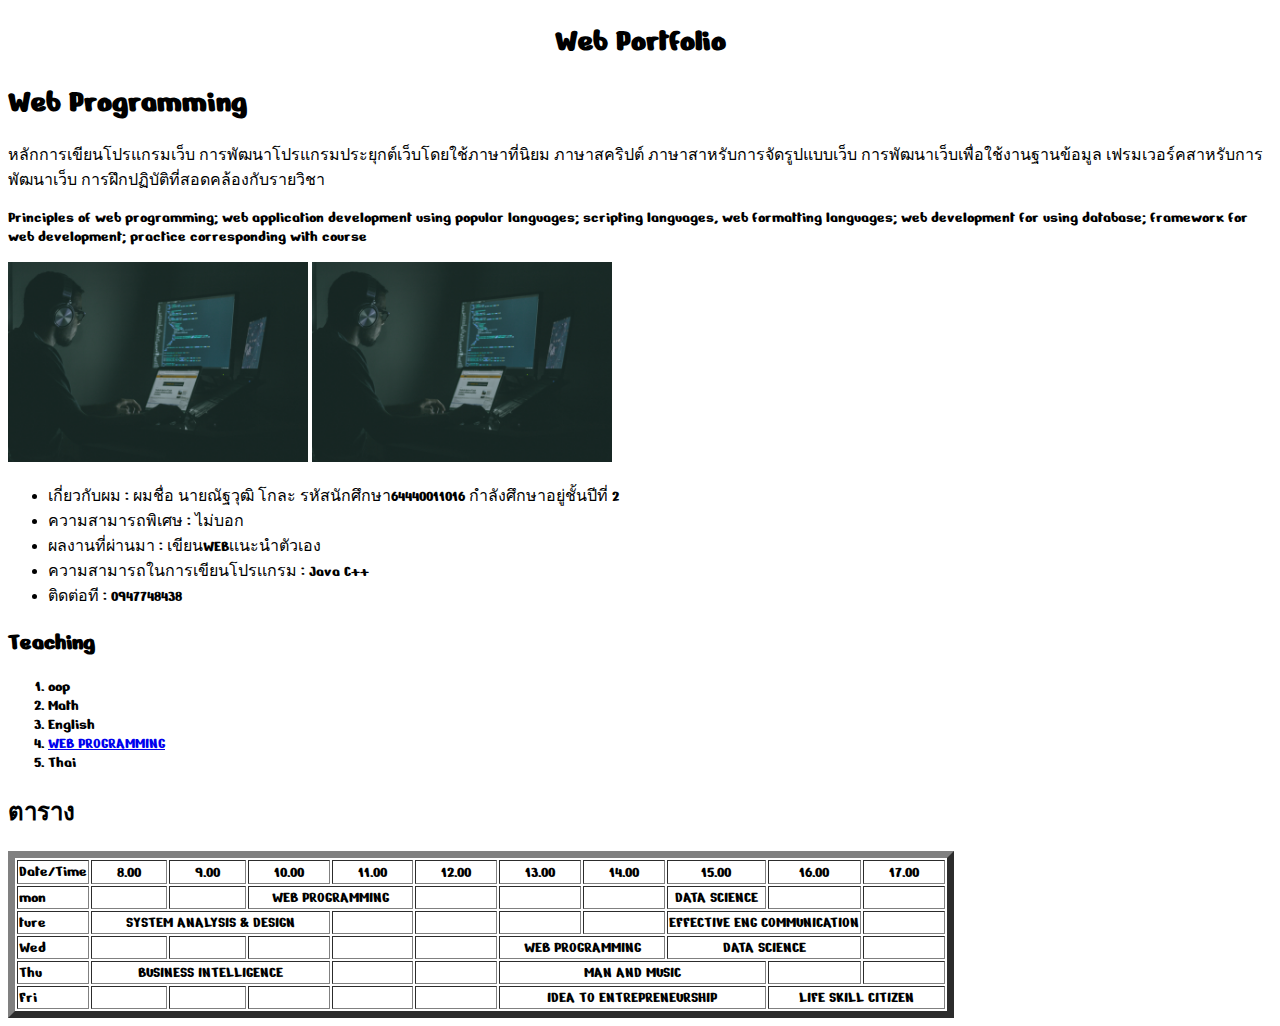
<file: index.html>
<!DOCTYPE html>
<head>
    <title>Document</title>
</head>
        <link rel="preconnect" href="https://fonts.googleapis.com">
        <link rel="preconnect" href="https://fonts.gstatic.com" crossorigin>
        <link href="https://fonts.googleapis.com/css2?family=Nerko+One&display=swap" rel="stylesheet">

    <center><h1>  Web Portfolio</h1></center>

    <link rel="stylesheet" href="css/style.css">



   <h1>Web Programming</h1>
   <p>
     หลักการเขียนโปรแกรมเว็บ การพัฒนาโปรแกรมประยุกต์เว็บโดยใช้ภาษาที่นิยม
     ภาษาสคริปต์ ภาษาสาหรับการจัดรูปแบบเว็บ การพัฒนาเว็บเพื่อใช้งานฐานข้อมูล
     เฟรมเวอร์คสาหรับการพัฒนาเว็บ การฝึกปฏิบัติที่สอดคล้องกับรายวิชา
   </p>
   
   <p>
     Principles of web programming; web application development using popular
     languages; scripting languages, web 
     formatting languages; web development for
     using database; framework for web development; 
     practice corresponding with
     course</p>
     <img src="image/jefferson-santos-9SoCnyQmkzI-unsplash.jpg" alt=""with="200" height="200">
     <img src="image/jefferson-santos-9SoCnyQmkzI-unsplash.jpg" alt=""with="200" height="200">
     
     <ul>
        <li>เกี่ยวกับผม : ผมชื่อ นายณัฐวุฒิ โกละ  รหัสนักศึกษา64440011016 กำลังศึกษาอยู่ชั้นปีที่ 2</li>
        <li>ความสามารถพิเศษ : ไม่บอก </li>
        <li>ผลงานที่ผ่านมา  : เขียนWEBเเนะนำตัวเอง  </li>
        <li>ความสามารถในการเขียนโปรเเกรม  : Java C++ </li>
        <li>ติดต่อที  :  0947748438</li>

     </ul>
<h2>Teaching</h2>
<ol>
    <li>oop</li>
        <li>Math</li>
        <li>English</li>
        <li> <a href="web_programming.html">WEB PROGRAMMING</a></li>
        <li>Thai</li>
</ol>
<h2>ตาราง</h2>
<table border="7">
    <tr>
        <td>Date/Time</td>
        <td><center>⠀⠀8.00⠀⠀</center></td>
        <td><center>⠀⠀9.00⠀⠀</center></td>
        <td><center>⠀⠀10.00⠀⠀</center></td>
        <td><center>⠀⠀11.00⠀⠀</center></td>
        <td><center>⠀⠀12.00⠀⠀</center></td>
        <td><center>⠀⠀13.00⠀⠀</center></td>
        <td><center>⠀⠀14.00⠀⠀</center></td>
        <td><center>⠀⠀15.00⠀⠀</center></td>
        <td><center>⠀⠀16.00⠀⠀</center></td>
        <td><center>⠀⠀17.00⠀⠀</center></td>

    </tr>

    <tr>

        <td>mon</td>
        <td ></td>
        <td></td>
        <td colspan="2"><center>WEB PROGRAMMING</center> </td>
        <td></td>
        <td></td>
        <td></td>
        <td><center>DATA SCIENCE</center></td>
        <td></td>
        <td></td>
    </tr>

    <tr>
        <td >ture</td>
        <td colspan="3"><center>SYSTEM ANALYSIS & DESIGN</center></td>
        <td></td>
        <td ></td>
        <td></td>
        <td></td>
        <td colspan="2"><center>EFFECTIVE ENG COMMUNICATION</center></td>
        <td></td>
        
        
    </tr>

    <tr>
        <td>Wed</td>
        <td ></td>
        <td></td>
        <td ></td>
        <td></td>
        <td></td>
        <td colspan="2"><center>WEB PROGRAMMING</center></td>
        <td colspan="2"><center>DATA SCIENCE</center> </td>
        <td></td>
        
    </tr>
    <td>Thu</td>
        <td colspan="3"><center>BUSINESS INTELLIGENCE</center></td>
        <td></td>
        <td ></td>
        <td colspan="3"><center>MAN AND MUSIC</center></td>
        <td></td>
        <td></td>
        
        
    </tr>
    <td>Fri</td>
        <td ></td>
        <td></td>
        <td ></td>
        <td></td>
        <td></td>
        <td colspan="3"><center>IDEA TO ENTREPRENEURSHIP</center> </td>
        <td colspan="3"><center>LIFE SKILL CITIZEN</center></td>
        
        
    </tr>

</table>

</html>
</file>
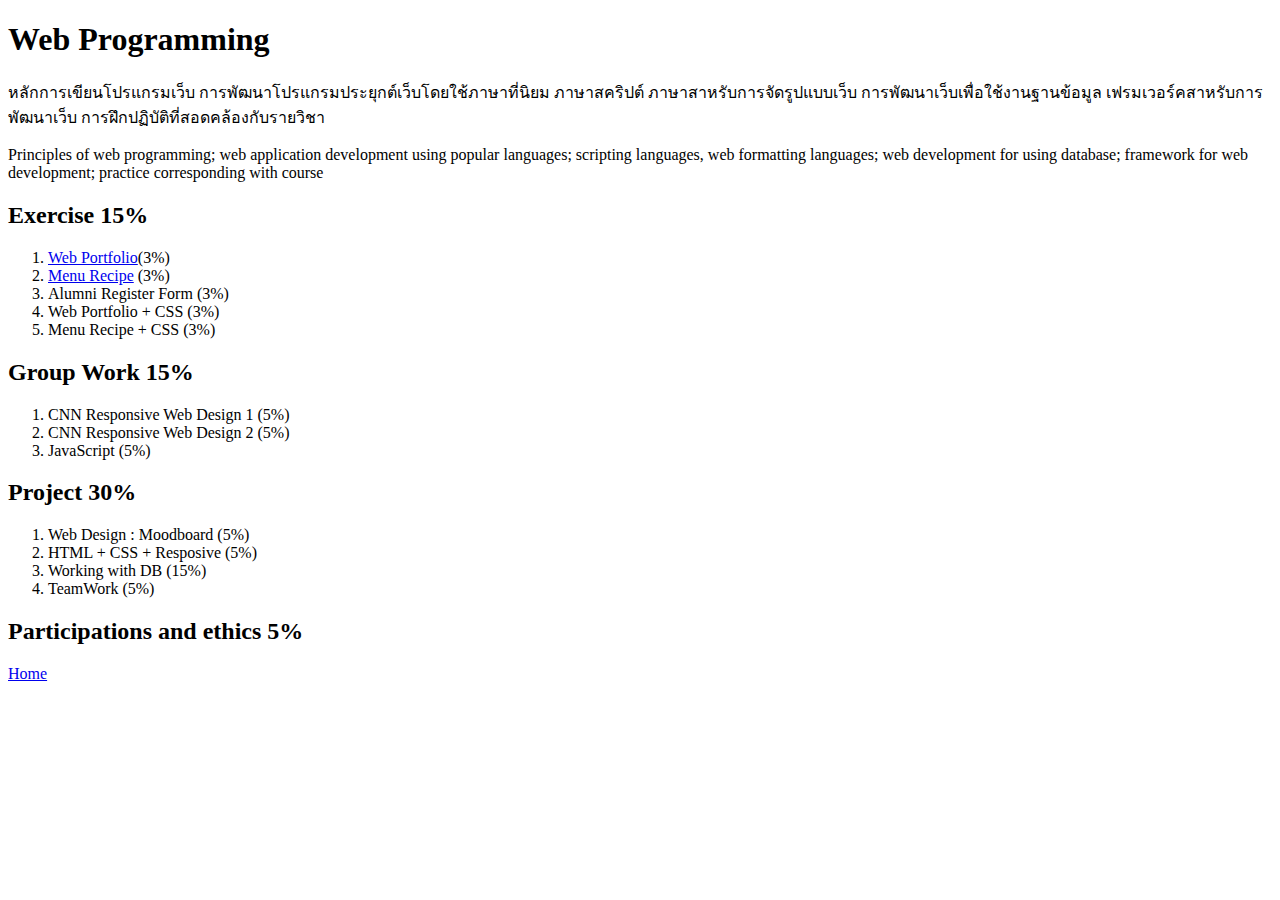
<file: web_programming.html>
<!DOCTYPE html>
<html lang="en">
  <head>
    <meta charset="UTF-8" />
    <meta http-equiv="X-UA-Compatible" content="IE=edge" />
    <meta name="viewport" content="width=device-width, initial-scale=1.0" />
    <link rel="stylesheet" href="css/style.css" />
    <title>Web Porgramming</title>
  </head>
  <body>
    <h1>Web Programming</h1>
    <p>
      หลักการเขียนโปรแกรมเว็บ การพัฒนาโปรแกรมประยุกต์เว็บโดยใช้ภาษาที่นิยม
      ภาษาสคริปต์ ภาษาสาหรับการจัดรูปแบบเว็บ การพัฒนาเว็บเพื่อใช้งานฐานข้อมูล
      เฟรมเวอร์คสาหรับการพัฒนาเว็บ การฝึกปฏิบัติที่สอดคล้องกับรายวิชา
    </p>

    <p>
      Principles of web programming; web application development using popular
      languages; scripting languages, web formatting languages; web development
      for using database; framework for web development; practice corresponding
      with course
    </p>

    <h2>Exercise 15%</h2>
    <ol>
      <li><a href="index.html">Web Portfolio</a>(3%)</li>
      <li><a href="EX2/menu.html">Menu Recipe</a> (3%)</li>
      <li>Alumni Register Form (3%)</li>
      <li>Web Portfolio + CSS (3%)</li>
      <li>Menu Recipe + CSS (3%)</li>
    </ol>

    <h2>Group Work 15%</h2>
    <ol>
      <li>CNN Responsive Web Design 1 (5%)</li>
      <li>CNN Responsive Web Design 2 (5%)</li>
      <li>JavaScript (5%)</li>
    </ol>

    <h2>Project 30%</h2>
    <ol>
      <li>Web Design : Moodboard (5%)</li>
      <li>HTML + CSS + Resposive (5%)</li>
      <li>Working with DB (15%)</li>
      <li>TeamWork (5%)</li>
    </ol>

    <h2>Participations and ethics 5%</h2>
   
    <a href="index.html">Home</a>
  </body>
</html>
</file>
<file: css/style.css>
body{
    font-family: 'Kanit', sans-serif;
    font-family: 'Nerko One', cursive;

}
</file>
